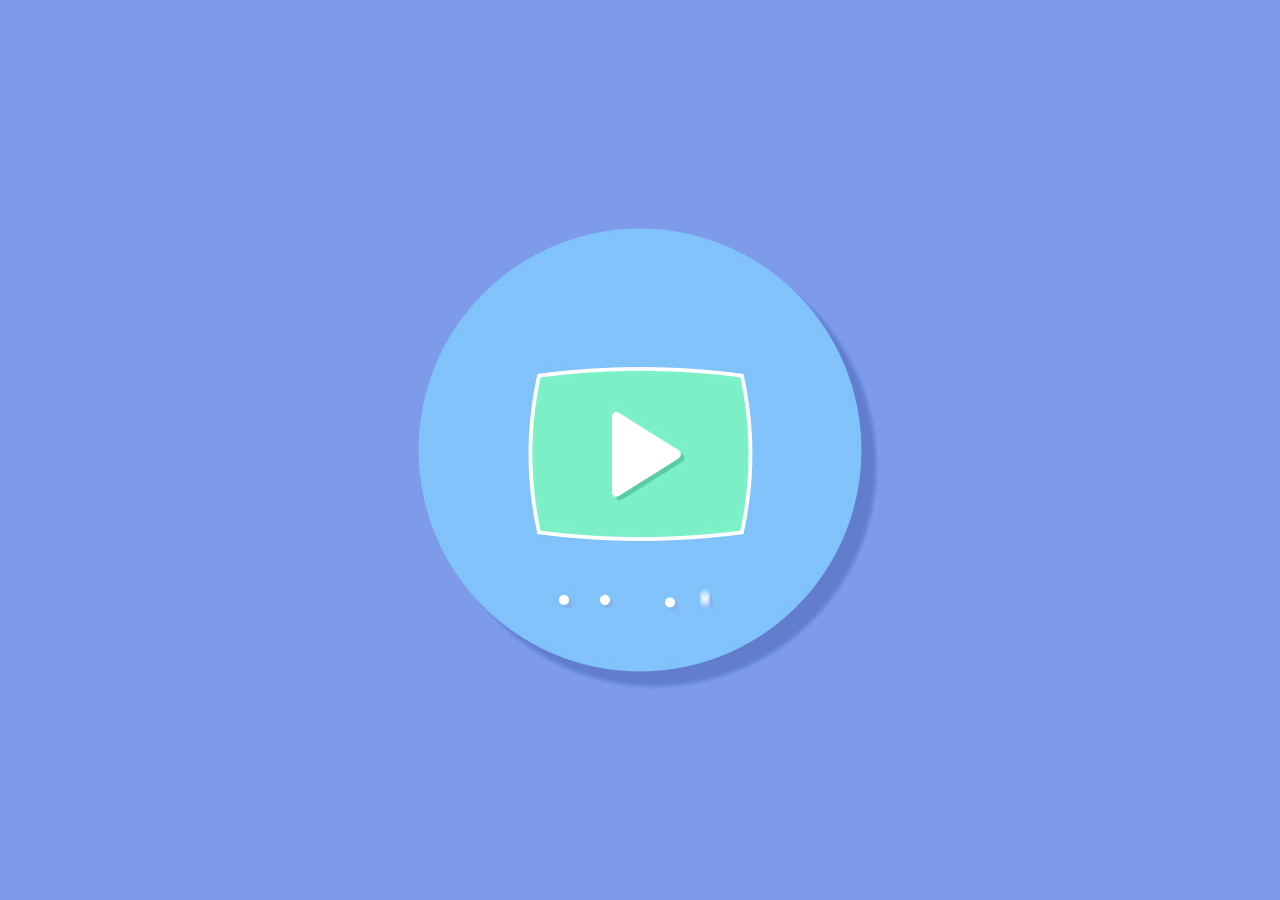
<file: jom3a/1.html>
<!DOCTYPE html>
<html lang="en">

<head>
<title>يوم الجُمْعَةِ</title>
<meta charset="utf-8">
<meta name="viewport" content="width=device-width, initial-scale=1.0, maximum-scale=1.0,shrink-to-fit=no, user-scalable=no" />
<meta http-equiv="X-UA-Compatible" content="IE=edge,chrome=1">

<script src="js/jquery-3.4.1.min.js"></script>
<link rel="stylesheet" type="text/css" href="css/bootstrap.css" />
<link rel="stylesheet" type="text/css" href="css/default.css" />
<link rel="stylesheet" type="text/css" href="css/bookblock.css" />
<link rel="stylesheet" type="text/css" href="css/style.css" />
<link rel="stylesheet" type="text/css" href="css/story.css?v=1.1" />

<script src="js/modernizr.custom.js"></script>
<script src="js/jquerypp.custom.js"></script>
<script src="js/jquery.bookblock.js"></script>


</head>

<body>
        <audio controls id="flipAudioFile" preload="auto" src="audio/flip.mp3" style="display: none">
        </audio>
        <audio controls id="audiofile" style="display: none">
            <source src="audio/story-01_vo.mp3"  type="audio/mp3">
        </audio>
        <div class="play_btn_div">
            <img class="img-fluid play_btn" onclick="startStory();" src="play_btn.gif">
        </div>
        <div class="row loading_div" style="display: none;">
            <a href="javascript:void(0)" class="text-center" style="width: 100%;">
                <img class="img-fluid" src="loading.gif">
            </a>
        </div>
        <div class="container-fluid p-0">


        
        <div class="bb-custom-wrapper" style="display: none;">
            <div id="bb-bookblock" class="bb-bookblock">
                <div class="bb-item">
                    <div class="bb-custom-side">
                        <img src="images/demo1-cover.jpg" class="img-fluid"  alt="cover"/>
                    </div>
                </div> 

                <div class="bb-item">
                    <div class="bb-custom-side">
                        <img src="images/demo1-slide01.jpg" class=" img-fluid" alt="image01"/>
                    </div>
                </div>

                <div class="bb-item">
                    <div class="bb-custom-side">
                        <img src="images/demo1-slide02.jpg" class="img-fluid" alt="image01"/>
                    </div>
                </div>
                <div class="bb-item">
                    <div class="bb-custom-side">
                        <img src="images/demo1-slide03.jpg" class="img-fluid" alt="image01"/>
                    </div>
                </div>
                <div class="bb-item">
                    <div class="bb-custom-side">
                        <img src="images/demo1-slide04.jpg" class="img-fluid" alt="image01"/>
                    </div>
                </div>
                <div class="bb-item">
                    <div class="bb-custom-side">
                        <img src="images/demo1-slide05.jpg" class="img-fluid" alt="image01"/>
                    </div>
                </div>
                <div class="bb-item">
                    <div class="bb-custom-side">
                        <img src="images/demo1-slide06.jpg" class="img-fluid" alt="image01"/>
                    </div>
                </div>				
                <div class="bb-item">
                    <div class="bb-custom-side">
                        <img src="images/demo1-slide07.jpg" class="img-fluid" alt="image01"/>
                    </div>
                </div>
                <div class="bb-item">
                    <div class="bb-custom-side">
                        <img src="images/demo1-slide08.jpg" class="img-fluid" alt="image01"/>
                    </div>
                </div>
                <div class="bb-item">
                    <div class="bb-custom-side">
                        <img src="images/demo1-slide09.jpg" class="img-fluid" alt="image01"/>
                    </div>
                </div>
                <div class="bb-item">
                    <div class="bb-custom-side">
                        <img src="images/demo1-slide10.jpg" class="img-fluid" alt="image01"/>
                    </div>
                </div>
                <div class="bb-item">
                    <div class="bb-custom-side">
                        <img src="images/demo1-slide11.jpg" class="img-fluid" alt="image01"/>
                    </div>
                </div>
                <div class="bb-item">
                    <div class="bb-custom-side">
                        <img src="images/demo1-slide12.jpg" class="img-fluid" alt="image01"/>
                    </div>
                </div>
                <div class="bb-item">
                    <div class="bb-custom-side">
                        <img src="images/demo1-slide13.jpg" class="img-fluid" alt="image01"/>
                    </div>
                </div>
                
                    <h1 class="line centered" id="subtitles" style="direction: rtl;"></h1>
            </div>

        <nav class="bb-custom-wrapper mt-0">
            <a id="bb-nav-next"  href="#" class="bb-custom-icon"><img src="back.png" width="50" style="margin-top: -28px;"></a>


            <span id="playpause" style="cursor: pointer;">
                <img src="stop-button.png" width="50" style="margin-top: -28px"/>
            </span>

            <span style="cursor: pointer;" id="replay">
                <img src="repeat.png" width="50" style="margin-top: -28px"/>
            </span>
            <a  id="bb-nav-prev" href="#" class="bb-custom-icon"><img src="next.png" width="50" style="margin-top: -28px;"></a>


        </nav>
        </div>
    </div>
<input type="hidden" name="latest_slide" id="latest_slide" value="0" />

    <style>
        
    </style>

    <script>
        

       
        var start_data = [{"start_time":1.05,"end_time":3,"class":"page0"},{"start_time":4.03 ,"end_time":15.06,"class":"page1"},{"start_time":15.19,"end_time":17.50,"class":"page2"},{"start_time":18.00,"end_time":26.00,"class":"page3"},{"start_time":27.05 ,"end_time":39.0,"class":"page4"},{"start_time":41.29,"end_time":50.00,"class":"page5"},{"start_time":60.0,"end_time":69.18,"class":"page6"},{"start_time":71.09,"end_time":76.16,"class":"page7"},{"start_time":76.29,"end_time":87.14,"class":"page8"},{"start_time":89.15,"end_time":100.26,"class":"page9"},{"start_time":101.15,"end_time":118.14,"class":"page10"},{"start_time":118.24,"end_time":127.26,"class":"page11"},{"start_time":128.15,"end_time":134.0,"class":"page12"},{"start_time":134.17,"end_time":143.15,"class":"page13"}];
        var audioPlayer = document.getElementById("audiofile");
        var flipAudioFile = document.getElementById("flipAudioFile");

        function play() {
            audioPlayer.play();
            audioPlayer.currentTime = 0;
            setInterval(function(){
                var audioPlayer = document.getElementById("audiofile");
                if(audioPlayer.currentTime >= 0 && audioPlayer.readyState==4){
                    $(".loading_div").hide();
                    $(".bb-custom-wrapper").show();

                }

            }, 500);

        }
        function startStory() {
            $(".play_btn_div").hide();
            $(".loading_div").show();
            play();

        }

        ( function(win, doc) {

            var audioPlayer = doc.getElementById("audiofile");
            var subtitles = doc.getElementById("subtitles");
            $("#playpause").on("click",function(){
                if (!$("#audiofile")[0].paused){

                    $("#audiofile")[0].pause();
                    $("#playpause > img").attr("src","play-button.png");
                }else{

                    $("#audiofile")[0].play();
                    $("#playpause > img").attr("src","stop-button.png");
                }
            })

            $(".bb-custom-icon").on("click",function () {
                $("#flipAudioFile")[0].play();
            });
            $(".bb-custom-icon").on("click",function () {
                $("#flipAudioFile")[0].play();
            });

            var syncData = {
                0:[
{"end": " 01.80", "start": "01.05", "text": "الجَمْعَةُ<br>"},
{"end": " 02.10", "start": " 01.81", "text": "يوم"},
{"end": " 02.50", "start": " 02.11", "text": "الجُمْعَةِ"},



                ], 
                1 : [/*01*/
{"end": " 04.76", "start": " 04.03", "text": "الجَمْعَةُ "},
{"end": " 05.40", "start": " 04.80", "text": " يوم "},
{"end": " 05.90", "start":  "05.41", "text": " الجُمْعَةِ "},
{"end": " 06.70", "start": " 05.91", "text": " تَحلو"},
{"end": " 07.02", "start": " 06.71", "text": "فيها"},
{"end": " 07.53", "start": " 07.03", "text": " اللَّمَّة"},
{"end": " 07.90", "start": " 07.54", "text": " مع"},
{"end": " 08.41", "start": " 07.91", "text": " العَمِّ "},
{"end": " 09.14", "start": " 08.42", "text": " والعَمَّة<br>"},
{"end": " 11.18", "start": " 10.26", "text": " تَجتمع "},
{"end": " 11.58", "start": " 11.19", "text": " كلُّ "},
{"end": " 12.21", "start": " 11.60", "text": " العائلة"},
{"end": " 12.69", "start": " 12.22", "text": " في"},
{"end": " 13.07", "start": " 12.70", "text": " بيت"},
{"end": " 13.65", "start": " 13.08", "text": " جَدَّتي "},
{"end": " 14.07", "start": " 13.66", "text": " يوم"},
{"end": " 15.06", "start": " 14.10", "text": " الجُمْعَةِ"},

                   

                
                ],
                2 : [/*2*/
               
{"end": " 16.07", "start": " 15.19", "text": " نُسَلِّم "},
{"end": " 16.58", "start": " 16.09", "text": " على"},
{"end": " 17.10", "start": " 16.59", "text": " جَدَّتي"},


                    	
                ],
                3 : [/*3*/
               
{"end": " 18.55", "start": " 18.00", "text": " وَنَجلِس"},
{"end": " 18.99", "start": " 18.56", "text": " مع "},
{"end": " 19.66", "start": " 19.00", "text": " الكِبار "},
{"end": " 19.97", "start": " 19.67", "text": " في "},
{"end": " 20.30", "start": " 19.98 ", "text": " المجلِسِ"},


                                   
                    
                ],
                4 : [/*4*/
{"end": " 27.52", "start": " 27.05", "text": " حديقة"},
{"end": " 28.03","start": " 27.53","text": " بيت "},
{"end": " 29.00", "start": "28.04 ","text": " جَدَّتي "},
{"end": "30.12","start": " 29.08","text": " فَسيحةٌ  "},
{"end": " 31.05","start": " 30.10","text": " ومَليئة "},
{"end": " 32.00", "start": " 31.13","text": " بالأشجار "},
{"end": " 33.70", "start": " 32.23", "text": " والألعاب<br>"},
{"end": " 34.20", "start": " 33.71", "text": " لَعِبْنا   "},
{"end": " 35.01", "start": " 34.21", "text": " بالمَراجيح "},
{"end": " 36.11", "start": " 35.08","text": " والمزْلَقَةِ"},
{"end": " 36.52", "start": " 36.13", "text": " ثم "},
{"end": " 37.12", "start": " 36.53", "text": " بدَأْنا"},
{"end": " 37.50","start": " 37.16", "text": " في "},
{"end": " 38.22","start": " 37.51", "text": " التسابق."},


	
                   
                ],
                5 : [/*5*/
{"end": " 42.13", "start": " 41.29", "text": " بَحثْنا  "},
{"end": " 42.55", "start": " 42.15", "text": " عن  "},
{"end": " 43.12", "start": " 42.56", "text": " نَجمة"},
{"end": " 44.19", "start": " 43.20", "text": " فوجدناها <br> "},
{"end": " 44.65", "start": " 44.20", "text": " قد"},
{"end": " 45.17", "start": " 44.67", "text": " تسلَّقت "},
{"end": " 46.09", "start": " 45.21", "text": " شجرة "},
{"end": " 47.20", "start": " 46.12", "text": " عالية "},
{"end": " 48.05", "start": " 47.22", "text": " ولم <br> "},
{"end": " 48.60", "start": " 48.07", "text": " تستطع  "},
{"end": " 50.00","start": "48.61", "text": " النزول."}, 



                   ],
                6 : [/*6*/
{"end": "60.18","start":"59.25", "text": " اجتمعنا"},
{"end": " 61.04", "start": "60.22","text": " حَوْل"},
{"end": " 62.01","start": "61.07","text": " الشَّجرة <br> "},
{"end": " 62.75","start": "62.03","text": "ننادي "},
{"end": " 63.10","start": "62.76","text": ":نجمة"},
{"end": " 63.52","start": "63.14","text": " هيّا "},
{"end": " 63.85","start": "63.53",  "text": " يا  "},
{"end": " 64.21", "start" : " 63.86 ", "text": "نَجمة.. <br>"},
{"end": " 64.69","start" :" 64.21","text": " هيّا "},
{"end": " 65.21","start" : " 64.70","text": " انزلي!<br>"},
{"end": " 66.18","start" : " 65.29","text": " ولكِنَّ "},
{"end": " 66.90","start" : " 66.20","text": " نَجمة "},
{"end": " 67.58","start" : " 67.09","text": " لم  "},
{"end": " 68.08","start" : " 67.59","text": " تستطع" },
{"end": " 69.18","start" : " 68.15","text": " النُّزول "},

						
                   			
                ],
                7 : [/*7*/
{"end": " 71.64", "start": "71.09", "text": " أحْضَرنا  "},
{"end": " 72.07", "start": " 71.65", "text": " لها "},
{"end": " 72.63", "start": " 72.09", "text": "  طعامًا  "},
{"end": " 73.10", "start": " 72.64", "text": " حتى "},
{"end": " 73.67", "start": " 73.14", "text": " تنزِل، <br> "},
{"end": " 74.50", "start": " 73.68", "text": " لكنَّ "},
{"end": " 74.99", "start": " 74.51", "text": " نَجمة"},
{"end": "75.50", "start": " 75.01", "text": " لم "},
{"end": "76.16", "start": "75.51", "text": " تنزل."},



                ],
                8 : [/*8*/
{"end": "77.08", "start": "76.29", "text": " قال "},
{"end": "77.54", "start": "77.11", "text": " ابنُ "},
{"end": "78.03", "start": "77.53", "text": " عمي: "},
{"end": "78.48", "start": "78.04", "text": " سوف "},
{"end": "79.08", "start": "78.49", "text": " أتسلَّق "},
{"end": "79.68", "start": "79.09", "text": " الشجرة "},
{"end": "81.03", "start": "79.69", "text": " لأُنزِلَها.<br> "},
{"end": "81.70", "start": "81.04", "text": " ولكنَّ "},
{"end": "82.16", "start": "81.71", "text": "أُخته  "},
{"end": "83.05", "start": "82.24", "text": " مَنعته "},
{"end": "84.04", "start": "83.10", "text": " وقالت:  "},
{"end": "84.60", "start": "84.10", "text": " يجب "},
{"end": "85.01", "start": "84.61", "text": " أن "},
{"end": "85.99", "start": "85.02", "text": " نستعين "},
{"end": "87.14", "start": "86.00", "text": " بالكبار."},


                   				
                ],
                9 : [/*9*/
{"end": "90.08", "start": "89.15", "text": "اجتمَعَتْ"},
{"end": "90.40", "start": "90.09", "text": " كلُّ  "},
{"end": "91.10", "start": "90.41", "text": "العائلة "},
{"end": "91.70", "start": "91.14", "text": " حول "},
{"end": "92.70", "start": "91.71", "text": " الشجرة<br> "},
{"end": "93.12", "start": "92.71", "text": " هيّا"},
{"end": "94.11", "start": "93.17", "text": " يا نَجمة.. "},
{"end": "94.67", "start": "94.15", "text": " هيّا"},
{"end": "95.26", "start": "94.68", "text": " انزلي! <br>"},
{"end": "96.66", "start": "96.00", "text": " كلُّنا"},
{"end": "97.30", "start": "96.67", "text": " ننادي "},
{"end": "98.12", "start": "97.31", "text": " لكنَّ"},
{"end": "98.76", "start": "98.15", "text": " نَجمة "},
{"end": "99.30", "start": "98.78", "text": " تخاف"},
{"end": "100.26", "start": "99.31", "text": " النزول. "},


               
                ],
                10:[
{"end": "102.15", "start": "101.15", "text": " أحضَرَ"},
{"end": "102.60", "start": "102.16", "text": " عمّي "},
{"end": "103.02", "start": "102.61", "text": " سُلَّمًا"},
{"end": "103.66", "start": "103.05", "text": " عاليًا "},
{"end": "105.10", "start": "104.67", "text": " وأَسنده"},
{"end": "105.63", "start": "105.11", "text": " بحِرصٍ "},
{"end": "105.90", "start": "105.64", "text": " على<br>"},
{"end": "106.50", "start": "105.91", "text": " جِذْع"},
{"end": "107.12", "start": "106.51", "text": " الشّجرة.<br>"},
{"end": "108.08", "start": "107.13", "text": " لَبِسَ  "},
{"end": "109.02", "start": "108.09", "text": " قَفّازات "},
{"end": "109.68", "start": "109.03", "text": " المطبخ "},
{"end": "110.95", "start": "110.69", "text": " حتّى"},
{"end": "111.45", "start": "110.96", "text": " لا تخدِشُه  "},
{"end": "112.18", "start": "111.46", "text": " نَجمة <br>"},
{"end": "113.56", "start": "113.17", "text": " لأنها "},
{"end": "114.65", "start": "114.04", "text": " خائفة"},
{"end": "115.26", "start": "114.68", "text": " جدًّا "},
{"end": "116.52", "start": "116.02", "text": " ولَفَّ"},
{"end": "117.06", "start": "116.56", "text": "شِماغَهُ "},
{"end": "117.52", "start": "117.08", "text": " على"},
{"end": "118.14", "start": "117.53", "text": " رأسِه. "},



                ], 
                11:[
{"end": "119.05", "start": "118.24", "text": " ثُمَّ"},
{"end": "119.64", "start": "119.10", "text": " تَسلَّق"},
{"end": "120.12", "start": "119.65", "text": " عَمّي"},
{"end": "121.14", "start": "120.13", "text": " السُّلَّم "},
{"end": "122.02", "start": "121.26", "text": " حين"},
{"end": "122.66", "start": "122.10", "text": " وصل  "},
{"end": "123.12", "start": "122.67", "text": " للأعلى <br>"},
{"end": "124.00", "start": "123.13", "text": " أمسك "},
{"end": "124.75", "start": "124.01", "text": " نَجمة"},
{"end": "125.32", "start": "124.75", "text": " بِرِفْقٍ  "},
{"end": "126.90", "start": "125.33", "text": " وأنزلها"},
{"end": "127.26", "start": "126.91", "text": " معه. "},



                ], 
                12:[
{"end": "128.60", "start": "128.15", "text": " قبل"},
{"end": "128.99", "start": "128.61", "text": " أنْ"},
{"end": "129.60", "start": "129.00", "text": " يَصلَ"},
{"end": "129.90", "start": "129.61", "text": " عمّي "},
{"end": "130.33", "start": "129.91", "text": " إلى "},
{"end": "130.65", "start": "130.34", "text": " الأرض، <br>"},
{"end": "131.16", "start": "130.66", "text": " ركضت"},
{"end": "131.79", "start": "131.17", "text": " نَجمة "},
{"end": "132.09", "start": "131.80", "text": " إلى"},
{"end": "132.50", "start": "132.10", "text": " جَدّتي."},



                ], 
                13:[
{"end": "135.02", "start": "134.17", "text": " جَلَسْنا"},
{"end": "135.50", "start": "135.07", "text": " جميعًا "},
{"end": "136.00", "start": "135.51", "text": "في"},
{"end": "136.67", "start": "136.01", "text": " الحديقة"},
{"end": "138.07", "start": "136.68", "text": " وتناولنا"},
{"end": "138.59", "start": "138.08", "text": "العَشاء.<br>"},
{"end": "139.55", "start": "139.06", "text": " أما"},
{"end": "140.05", "start": "139.56", "text": " نَجمة"},
{"end": "140.53", "start": "140.06", "text": " فقد"},
{"end": "141.13", "start": "140.54", "text": " أكلَتْ"},
{"end": "142.09", "start": "141.19", "text": " عشاءَها"},
{"end": "143.12", "start": "142.12", "text": " قَبْلَنا."},



                ] 			
            };

            createSubtitle(0,audioPlayer,start_data[0].start_time,start_data[0].end_time);
            $("#replay").on("click",function(){
                var page_id = $("#latest_slide").val();
                createSubtitle(page_id,audioPlayer,start_data[page_id].start_time,start_data[page_id].end_time,true);
            });


            function createSubtitle(id,audioPlayer,start_time,end_time,play=false)
            {
                $("#subtitles").removeClass();
                $("#subtitles").addClass("line centered page"+id)
                audioPlayer.pause();
                subtitles.innerText = '';
                audioPlayer.currentTime = start_time;
                if(id>0 || play===true){
                    let play_time = setTimeout(function() {
                        audioPlayer.play();
                        $("#playpause > img").attr("src","stop-button.png");
                    },500);
                }

                var element;
                for (var i = 0; i < syncData[id].length; i++) {
                    element = doc.createElement('span');
                    element.setAttribute("id", "c_" +id+ i);
                    element.innerHTML = syncData[id][i].text + " ";
                    subtitles.appendChild(element);
                }

                audioPlayer.ontimeupdate = (event) => {
                    syncData[id].forEach(function(element, index, array){

                        var page_id = $("#latest_slide").val();

                        if( page_id == 13 )
                        document.getElementById("bb-nav-next").style.display = "none";
                        
                    
                        if( page_id == 0 )
                        document.getElementById("bb-nav-prev").style.display = "none";

                        
                        
                        subtitles.children[index].style.color = '#883858';
                       
                        
                        if( audioPlayer.currentTime >= element.start && audioPlayer.currentTime <= element.end )
                            subtitles.children[index].style.color = '#b50808';

                    });

                    if(audioPlayer.currentTime>=end_time){
                        audioPlayer.pause();
                        syncData[id].forEach(function(element, index, array){

                           
                            
                            subtitles.children[index].style.color = '#883858';
                        });
                        $("#playpause > img").attr("src","icons/play-button.png");
                    }
                };
            }
            var Page = (function() {
                var config = {
                        $bookBlock : $( '#bb-bookblock' ),
                        $navNext : $( '#bb-nav-next' ),
                        $navPrev : $( '#bb-nav-prev' ),
                        $navFirst : $( '#bb-nav-first' ),
                        $navLast : $( '#bb-nav-last' )
                    },
                    init = function() {
                        config.$bookBlock.bookblock( {
                            speed : 900,
                            direction: 'rtl',
                            shadowSides : 0.8,
                            shadowFlip : 0.7,
                            onEndFlip :function( old, page, isLimit ) {
                                $(window).scrollTop(5);
                                $("#latest_slide").val(page)
                                if(page==0){
                                    $('.bb-custom-icon-arrow-right').show();
                                    //$('#bb-nav-prev').hide();
                                }

                                if(page == 1){
                                   // $('#bb-nav-next').hide();
                                    $('#bb-nav-prev').show();
                                }
                                else
                                    $('#bb-nav-next').show();

                                //audioPlayer.currentTime = start_data[page].start_time;
                                createSubtitle(page,audioPlayer,start_data[page].start_time,start_data[page].end_time,true);
                            }
                        } );
                        initEvents();
                    },
                    initEvents = function() {

                        var $slides = config.$bookBlock.children();

                        // add navigation events
                        config.$navNext.on( 'click touchstart', function() {
                            config.$bookBlock.bookblock( 'next' );
                            return true;
                        } );

                        config.$navPrev.on( 'click touchstart', function() {
                            config.$bookBlock.bookblock( 'prev' );
                            return true;
                        } );

                        config.$navFirst.on( 'click touchstart', function() {
                            config.$bookBlock.bookblock( 'first' );
                            return false;
                        } );

                        config.$navLast.on( 'click touchstart', function() {
                            config.$bookBlock.bookblock( 'last' );
                            return false;
                        } );

                        // add swipe events
                        $slides.on( {
                            'swipeleft' : function( event ) {
                                config.$bookBlock.bookblock( 'prev' );
                                return false;
                            },
                            'swiperight' : function( event ) {
                                config.$bookBlock.bookblock( 'next' );
                                return false;
                            }
                        } );

                        // add keyboard events
                        $( document ).keydown( function(e) {
                            var keyCode = e.keyCode || e.which,
                                arrow = {
                                    left : 37,
                                    up : 38,
                                    right : 39,
                                    down : 40
                                };

                            switch (keyCode) {
                                case arrow.left:
                                    config.$bookBlock.bookblock( 'next' );
                                    break;
                                case arrow.right:
                                    config.$bookBlock.bookblock( 'prev' );
                                    break;
                            }
                        } );
                    };

                return { init : init };

            })();
            Page.init();
        }(window, document));
    </script>
    <script>
        $("#bb-nav-next ").on('click', function() {
       var $height = $('.bb-custom-side').height();
        $('.bb-bookblock').css('height', $height);
        });

    </script>

</body>
</html>
</file>
<file: jom3a/css/default.css>
/* General Demo Style */
/*@import url(http://fonts.googleapis.com/earlyaccess/droidarabickufi.css);*/

@font-face {
	font-family: "AXtManalBLack";
	src: url("../font/AXtManalBLack.eot") format('embedded-opentype');
	src: url("../font/AXtManalBLack.woff") format("woff"),
		 url("../font/AXtManalBLack.ttf") format("truetype"),
		 url("../font/AXtManalBLack.svg#AXtManalBLack") format("svg");		
	font-weight: normal;
	font-style: normal;
}

*, *:after, *:before { -webkit-box-sizing: border-box; -moz-box-sizing: border-box; box-sizing: border-box; }
body, html { font-size: 100%; padding: 0; margin: 0; height: 100%;}

/* Clearfix hack by Nicolas Gallagher: http://nicolasgallagher.com/micro-clearfix-hack/ */
.clearfix:before, .clearfix:after { content: " "; display: table; }
.clearfix:after { clear: both; }

body {
	font-family: "AXtManalBLack";
	color: #re;
	background: #f6f6f6;
}

a {
	color: #555;
	text-decoration: none;
	outline: none;
}

a:hover,
a:active {
	color: #777;
}

a img {
	border: none;
}

/* Header Style */
.main,
.container > header {
	margin: 0 auto;
	padding: 2em;
}

.container {
	height: 100%;
}

.container > header {
	text-align: center;
	background: rgba(0,0,0,0.01);
}

.container > header h1 {
	font-size: 2.625em;
	line-height: 1.3;
	margin: 0;
	font-weight: 300;
}

.container > header span {
	display: block;
	font-size: 60%;
	opacity: 0.3;
	padding: 0 0 0.6em 0.1em;
}

/* Main Content */
.main {
	max-width: 69em;
}

.column {
	float: left;
	width: 50%;
	padding: 0 2em;
	min-height: 300px;
	position: relative;
}

.column:nth-child(2) {
	box-shadow: -1px 0 0 rgba(0,0,0,0.1);
}

.column p {
	font-weight: 300;
	font-size: 2em;
	padding: 0;
	margin: 0;
	text-align: right;
	line-height: 1.5;
}

/* To Navigation Style */
.codrops-top {
	background: #fff;
	background: rgba(255, 255, 255, 0.6);
	text-transform: uppercase;
	width: 100%;
	font-size: 0.69em;
	line-height: 2.2;
}

.codrops-top a {
	padding: 0 1em;
	letter-spacing: 0.1em;
	color: #888;
	display: inline-block;
}

.codrops-top a:hover {
	background: rgba(255,255,255,0.95);
	color: #333;
}

.codrops-top span.right {
	float: right;
}

.codrops-top span.right a {
	float: left;
	display: block;
}

.codrops-icon:before {
	font-family: 'codropsicons';
	margin: 0 4px;
	speak: none;
	font-style: normal;
	font-weight: normal;
	font-variant: normal;
	text-transform: none;
	line-height: 1;
	-webkit-font-smoothing: antialiased;
}

.codrops-icon-drop:before {
	content: "\e001";
}

.codrops-icon-prev:before {
	content: "\e004";
}

.codrops-icon-archive:before {
	content: "\e002";
}

.codrops-icon-next:before {
	content: "\e000";
}

.codrops-icon-about:before {
	content: "\e003";
}

/* Demo Buttons Style */
.codrops-demos {
	padding-top: 1em;
	font-size: 0.9em;
}

.codrops-demos a {
	display: inline-block;
	margin: 0.2em;
	padding: 0.45em 1em;
	background: #999;
	color: #fff;
	font-weight: 700;
	border-radius: 2px;
}

.codrops-demos a:hover,
.codrops-demos a.current-demo,
.codrops-demos a.current-demo:hover {
	opacity: 0.6;
}

.codrops-nav {
	text-align: center;
}

.codrops-nav a {
	display: inline-block;
	margin: 20px auto;
	padding: 0.3em;
}

/* Demo Styles */

.demo-1 body {
	color: #87968e;
	background: #fff2e3;
}

.demo-1 a {
	color: #72b890;
}

.demo-1 .codrops-demos a {
	background: #72b890;
	color: #fff;
}

.demo-2 body {
	color: #fff;
	background: #c05d8e;
}

.demo-2 a {
	color: #d38daf;
}

.demo-2 a:hover,
.demo-2 a:active {
	color: #fff;
}

.demo-2 .codrops-demos a {
	background: #883b61;
	color: #fff;
}

.demo-2 .codrops-top a:hover {
	background: rgba(255,255,255,0.3);
	color: #333;
}

.demo-3 body {
	color: #87968e;
	background: #fff2e3;
}

.demo-3 a {
	color: #ea5381;
}

.demo-3 .codrops-demos a {
	background: #ea5381;
	color: #fff;
}

.demo-4 body {
	color: #999;
	background: #fff2e3;
	overflow: hidden;
}

.demo-4 a {
	color: #1baede;
}

.demo-4 a:hover,
.demo-4 a:active {
	opacity: 0.6;
}

.demo-4 .codrops-demos a {
	background: #1baede;
	color: #fff;
}

.demo-5 body {
	background: #fffbd6;
}
</file>
<file: jom3a/css/bookblock.css>
.bb-bookblock {
	width: 800px;
	height: 100%;
	margin: 0 auto;
	position: relative;
	z-index: 100;
	-webkit-perspective: 1300px;
	perspective: 1300px;
	-webkit-backface-visibility: hidden;
	backface-visibility: hidden;
}

.bb-page {
	position: absolute;
	-webkit-transform-style: preserve-3d;
	transform-style: preserve-3d;
	-webkit-transition-property: -webkit-transform;
	transition-property: transform;
}

.bb-vertical .bb-page {
	width: 50%;
	height: 100%;
	left: 50%;
	-webkit-transform-origin: left center;
	transform-origin: left center;
}

.bb-horizontal .bb-page {
	width: 100%;
	height: 50%;
	top: 50%;
	-webkit-transform-origin: center top;
	transform-origin: center top;
}

.bb-page > div,
.bb-outer,
.bb-content,
.bb-inner {
	position: absolute;
	height: 100%;
	width: 100%;
	top: 0;
	left: 0;
	-webkit-backface-visibility: hidden;
	backface-visibility: hidden;
}

.bb-vertical .bb-content {
	width: 200%;
}

.bb-horizontal .bb-content {
	height: 200%;
}

.bb-page > div {
	width: 100%;
	-webkit-transform-style: preserve-3d;
	transform-style: preserve-3d;
}

.bb-vertical .bb-back {
	-webkit-transform: rotateY(-180deg);
	transform: rotateY(-180deg);
}

.bb-horizontal .bb-back {
	-webkit-transform: rotateX(-180deg);
	transform: rotateX(-180deg);
}

.bb-outer {
	width: 100%;
	overflow: hidden;
	z-index: 999;
}

.bb-overlay, 
.bb-flipoverlay {
	background-color: rgba(0, 0, 0, 0.7);
	position: absolute;
	top: 0px;
	left: 0px;
	width: 100%;
	height: 100%;
	opacity: 0;
}

.bb-flipoverlay {
	background-color: rgba(0, 0, 0, 0.2);
}

.bb-bookblock.bb-vertical > div.bb-page:first-child,
.bb-bookblock.bb-vertical > div.bb-page:first-child .bb-back {
	-webkit-transform: rotateY(180deg);
	transform: rotateY(180deg);
}

.bb-bookblock.bb-horizontal > div.bb-page:first-child,
.bb-bookblock.bb-horizontal > div.bb-page:first-child .bb-back {
	-webkit-transform: rotateX(180deg);
	transform: rotateX(180deg);
}

/* Content display */
.bb-content {
	background: #fff;
}

.bb-vertical .bb-front .bb-content {
	left: -100%;
}

.bb-horizontal .bb-front .bb-content {
	top: -100%;
}

/* Flipping classes */
.bb-vertical .bb-flip-next,
.bb-vertical .bb-flip-initial {
	-webkit-transform: rotateY(-180deg);
	transform: rotateY(-180deg);
}

.bb-vertical .bb-flip-prev {
	-webkit-transform: rotateY(0deg);
	transform: rotateY(0deg);
}

.bb-horizontal .bb-flip-next,
.bb-horizontal .bb-flip-initial {
	-webkit-transform: rotateX(180deg);
	transform: rotateX(180deg);
}

.bb-horizontal .bb-flip-prev {
	-webkit-transform: rotateX(0deg);
	transform: rotateX(0deg);
}

.bb-vertical .bb-flip-next-end {
	-webkit-transform: rotateY(-15deg);
	transform: rotateY(-15deg);
}

.bb-vertical .bb-flip-prev-end {
	-webkit-transform: rotateY(-165deg);
	transform: rotateY(-165deg);
}

.bb-horizontal .bb-flip-next-end {
	-webkit-transform: rotateX(15deg);
	transform: rotateX(15deg);
}

.bb-horizontal .bb-flip-prev-end {
	-webkit-transform: rotateX(165deg);
	transform: rotateX(165deg);
}

.bb-item {
	width: 100%;
	height: 100%;
	position: absolute;
	/*top: 0;*/
	left: 0;
	display: none;
	/*background: #fff;*/
}

/* No JS */
.no-js .bb-bookblock, 
.no-js ul.bb-custom-grid li {
	width: auto;
	height: auto;
}

.no-js .bb-item {
	display: block;
	position: relative;
}
</file>
<file: jom3a/css/style.css>
/*.play_btn{

    min-width:100%;
    height:auto;
    width:auto;
    position:absolute;
    top:-100%; bottom:-100%;
    left:-100%; right:-100%;
    margin:auto;
}*/

.play_btn {
    cursor: pointer;
}
.play_btn_div img {
    position: absolute;
    top: 50%;
    left: 50%;
    transform: translate(-50%, -50%);
}
.loading_div{
    position: absolute;
    top: 50%;
    left: 50%;
    transform: translate(-50%, -50%);
}
.nlfinner {
    position: absolute;
    width: 100%;
    margin: 0 auto 0;
    /*background: #000;*/
    opacity: 0.7;
    text-align: center;
    top: 65%;
}
.container {
    position: relative;
    text-align: center;
    color: white;
    direction: rtl;
    max-width: 100% !important;
}
.bottom-left {
    position: absolute;
    bottom: 8px;
    left: 16px;
}
.top-left {
    position: absolute;
    top: 8px;
    left: 16px;
}
.top-right {
    position: absolute;
    top: 8px;
    right: 16px;
}
.bottom-right {
    position: absolute;
    bottom: 8px;
    right: 16px;
}
.centered {
    font-weight: 900;
    position: absolute;
    top: 50%;
    left: 50%;
    transform: translate(-50%, -50%);
}
.page0{
    color: black;
    top: 150px;
    left: 260px;
    text-align: center;
    margin: auto;
    display: block;
    width: 100%;
    transform: none;
    font-size: 55px;
   
}
.page1{
    color: black;
    top: 25px;
    left: 0px;
    text-align: center;
    margin: auto;
    display: block;
    width: 100%;
    transform: none;
    font-size: 30px;
}
.page2{
    color: black;
    top: 30px;
    left: 0px;
    text-align: center;
    margin: auto;
    display: block;
    width: 100%;
    transform: none;
    font-size: 30px;
}
.page3{
    color: black;
    top: 30px;
    left: 0px;
    text-align: center;
    margin: auto;
    display: block;
    width: 100%;
    transform: none;
    font-size: 30px;
}
.page4{
    color: black;
    top: 25px;
    left: 150px;
    text-align: center;
    margin: auto;
    display: block;
    width: 100%;
    transform: none;
    font-size: 30px;
}
.page5{
    color: black;
    top: 25px;
    left: 240px;
    text-align: center;
    margin: auto;
    display: block;
    width: 100%;
    transform: none;
    font-size: 30px;
}
.page6{
    color: black;
    top: 55px;
    left: -260px;
    text-align: center;
    margin: auto;
    display: block;
    width: 100%;
    transform: none;
    font-size: 30px;
}
.page7{
    color: black;
    top: 25px;
    left: 100px;
    text-align: center;
    margin: auto;
    display: block;
    width: 100%;
    transform: none;
    font-size: 30px;
}
.page8{
    color: black;
    top: 45px;
    left: -90px;
    text-align: center;
    margin: auto;
    display: block;
    width: 100%;
    transform: none;
    font-size: 30px;
}
.page9{
    color: black;
    top: 380px;
    left: 200px;
    text-align: center;
    margin: auto;
    display: block;
    width: 100%;
    transform: none;
    font-size: 30px;
}

.page10{
    color: black;
    top: 35px;
    left: 200px;
    text-align: center;
    margin: auto;
    display: block;
    width: 100%;
    transform: none;
    font-size: 30px;
}

.page11{
    color: black;
    top: 35px;
    left: 200px;
    text-align: center;
    margin: auto;
    display: block;
    width: 100%;
    transform: none;
    font-size: 30px;
}

.page12{
    color: black;
    top: 55px;
    left: 280px;
    text-align: center;
    margin: auto;
    display: block;
    width: 100%;
    transform: none;
    font-size: 30px;
}

.page13{
    color: black;
    top: 25px;
    left: 40px;
    text-align: center;
    margin: auto;
    display: block;
    width: 100%;
    transform: none;
    font-size: 30px;
}


.bb-custom-wrapper > nav a{
    z-index : 99999;
}
.bb-item{
    /*height: auto !important;*/
}
/*.bb-custom-wrapper{
    margin-top:5px !important;
}*/
body {
    overflow: hidden; /* Hide scrollbars */
}
.play_btn_div {
    position: relative;
    background-color: #7d9be9;
    height: 100%;
    width: 100%;
}
.bb-custom-side img{
    max-height: 565px;

    /*object-fit: contain;*/
}
/*ipad*/
</file>
<file: jom3a/css/story.css>
@font-face {
	font-family: 'arrows';
	src:url('../fonts/arrows/arrows.eot');
	src:url('../fonts/arrows/arrows.eot?#iefix') format('embedded-opentype'),
		url('../fonts/arrows/arrows.woff') format('woff'),
		url('../fonts/arrows/arrows.ttf') format('truetype'),
		url('../fonts/arrows/arrows.svg#arrows') format('svg');
	font-weight: normal;
	font-style: normal;
}

.bb-custom-wrapper {
	width: 100%;
	height: 100%;
	position: relative;
}

.bb-custom-wrapper .bb-bookblock {
	width: 100%;
	/*height: 80%;*/
	-webkit-perspective: 2000px;
	perspective: 2000px;
}

.bb-custom-side {
	width: 100%;
	float: left;
	/*height: 100%;*/
	overflow: hidden;
	background: transparent;
	/* Centering with flexbox */
	display: -webkit-box;
	display: -moz-box;
	display: -webkit-flex;
	display: flex;
	-webkit-flex-direction: row;
	flex-direction: row;
	-webkit-flex-wrap: wrap;
	flex-wrap: wrap;
	-webkit-box-pack: center;
	-moz-box-pack: center;
	-webkit-justify-content: center;
	justify-content: center;
	-webkit-box-align: center;
	-moz-box-align: center;
	-webkit-align-items: center;
	align-items: center;
}


.bb-custom-wrapper > nav {
	width: 100%;
	height: 40px;
	margin: 1em auto 0;
	position: fixed;
	bottom: 7px;
	z-index: 1000;
	text-align: center;
	transform: scale(1.5);
}

.bb-custom-wrapper > nav a {
	/*display: inline-block; */
    /* width: 40px; */
    /* height: 40px; */
    text-align: center;
    border-radius: 2px;
    /* background: #1baede; */
    color: #fff;
    /* font-size: 0; */
    /* margin: 2px;*/
}

.bb-custom-wrapper > nav a:hover {
	opacity: 0.6;
}
.bb-custom-wrapper > span:hover {
	opacity: 0.8;
}
#playpause img :hover{
	opacity: 0.6;
}
#replay img :hover{
	opacity: 0.6;
}
.bb-custom-icon:before {
	font-family: 'arrows';
	speak: none;
	font-style: normal;
	font-weight: normal;
	font-variant: normal;
	text-transform: none;
	line-height: 1;
	font-size: 30px;
	line-height: 40px;
	display: block;
	-webkit-font-smoothing: antialiased;
}

.bb-custom-icon-first:before,
.bb-custom-icon-last:before {
	content: "\e002";
}

.bb-custom-icon-arrow-left:before,
.bb-custom-icon-arrow-right:before {
	content: "\e003";
}

.bb-custom-icon-arrow-left:before,
.bb-custom-icon-first:before {
	-webkit-transform: rotate(180deg);
	transform: rotate(180deg);
}

/* No JS */
.no-js .bb-custom-wrapper {
	height: auto;
}

.no-js .bb-custom-content {
	height: 470px;
}

a{
	text-decoration: none !important;
}
</file>
